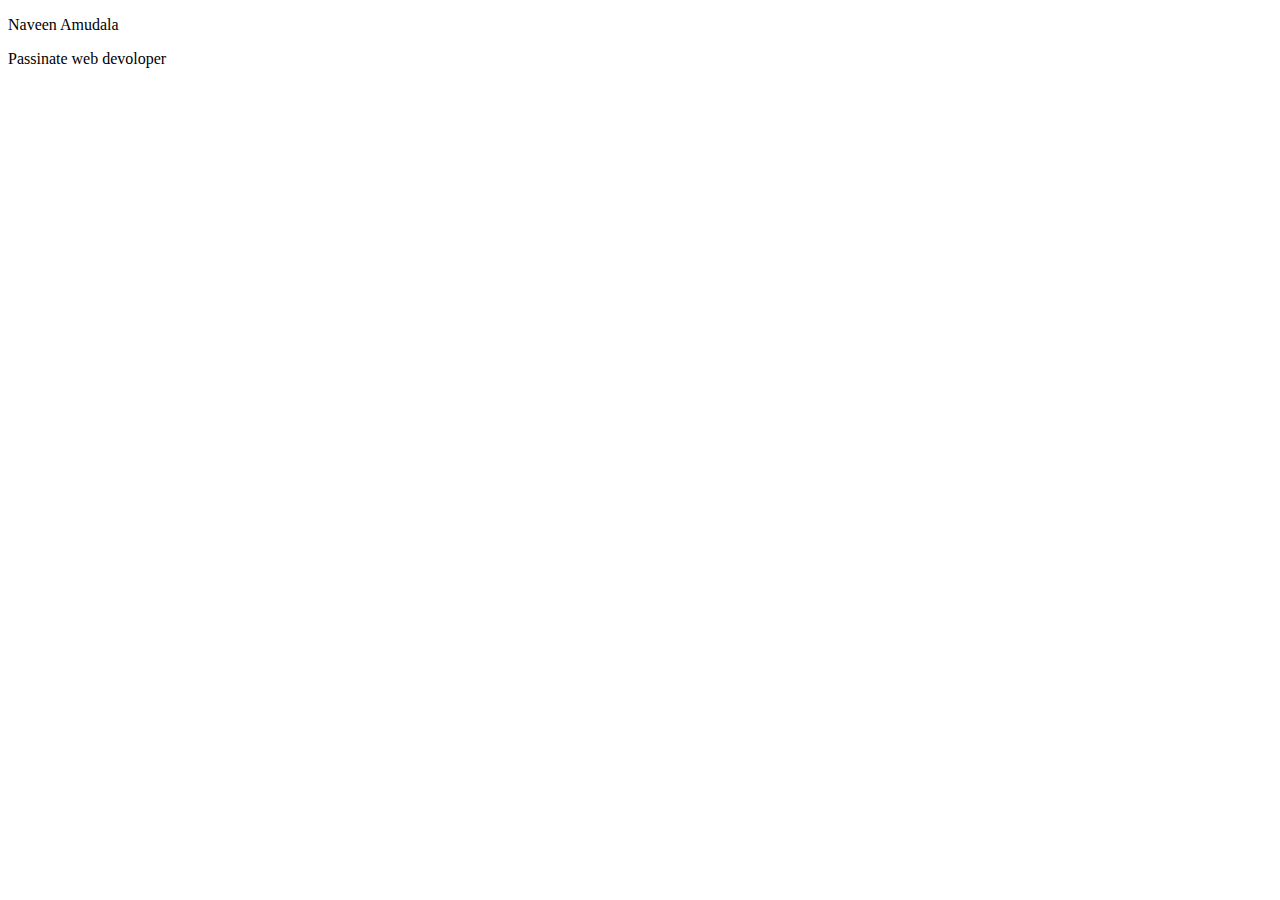
<file: portfolio.html>
<!DOCTYPE html>
<html lang="en">
<head>
    <meta charset="UTF-8">
    <meta http-equiv="X-UA-Compatible" content="IE=edge">
    <meta name="viewport" content="width=device-width, initial-scale=1.0">
    <title>Naveen amudala</title>
</head>
 <body>
    <p>Naveen Amudala</p>
     Passinate web devoloper 
</body>
</html>
</file>
